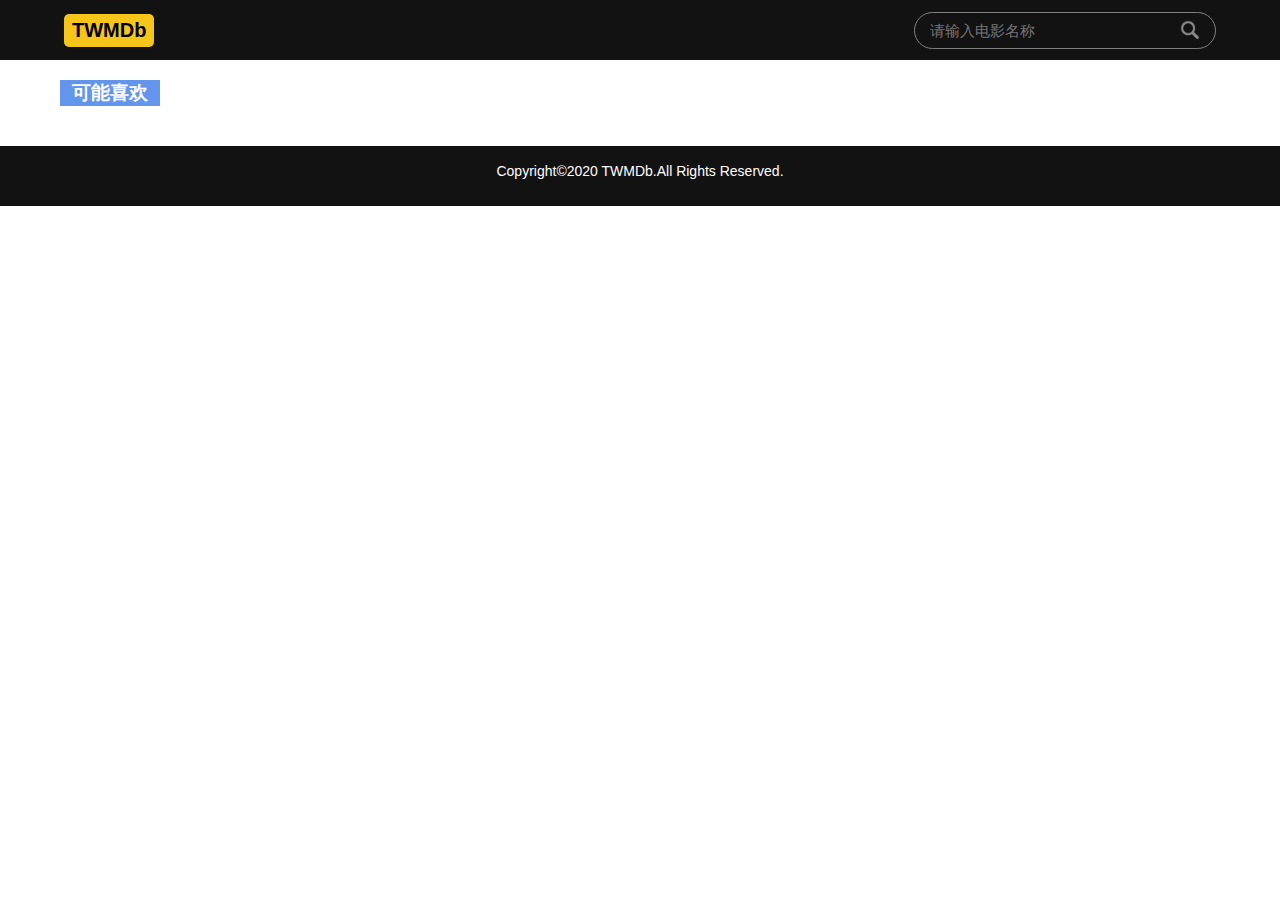
<file: src/main/resources/static/pages/detailPage.html>
<!DOCTYPE html>
<html lang="en">

<head>
    <meta charset="UTF-8">
    <meta name="viewport" content="width=device-width, initial-scale=1.0">
    <meta http-equiv="X-UA-Compatible" content="ie=edge">
    <meta name="referrer" content="never">
    <title>MovieDetail</title>
    <link rel="stylesheet" type="text/css" media="screen" href="../styles/detailPage.css" />
</head>

<body>
    <header>
        <a href="../index.html" target="_blank">
            <div class="logo-font">TWMDb</div>
        </a>
        <div class="search-box">
            <input id="search-movie" type="search" name="search" placeholder="请输入电影名称" onkeydown="keyEnterSearchProject()" />
            <img class="icon-search" src="../img/search.png" alt="search" onclick="searchProject()" />
        </div>
    </header>
    <container>
        <div class="content">
            <div class="movie-informations"></div>
            <div class="movie-summary"></div>
            <div class="movie-comments"></div>
            <div class="movie-recommend">
                <h3>可能喜欢</h3>
                <div class="recommend-information">
                </div>
            </div>
        </div>
    </container>
    <footer>
        <div class="copyright-font">Copyright©2020 TWMDb.All Rights Reserved.</div>
    </footer>
</body>
<script src="../scripts/ajax.js"></script>
<script src="../scripts/detailPage.js"></script>

</html>
</file>
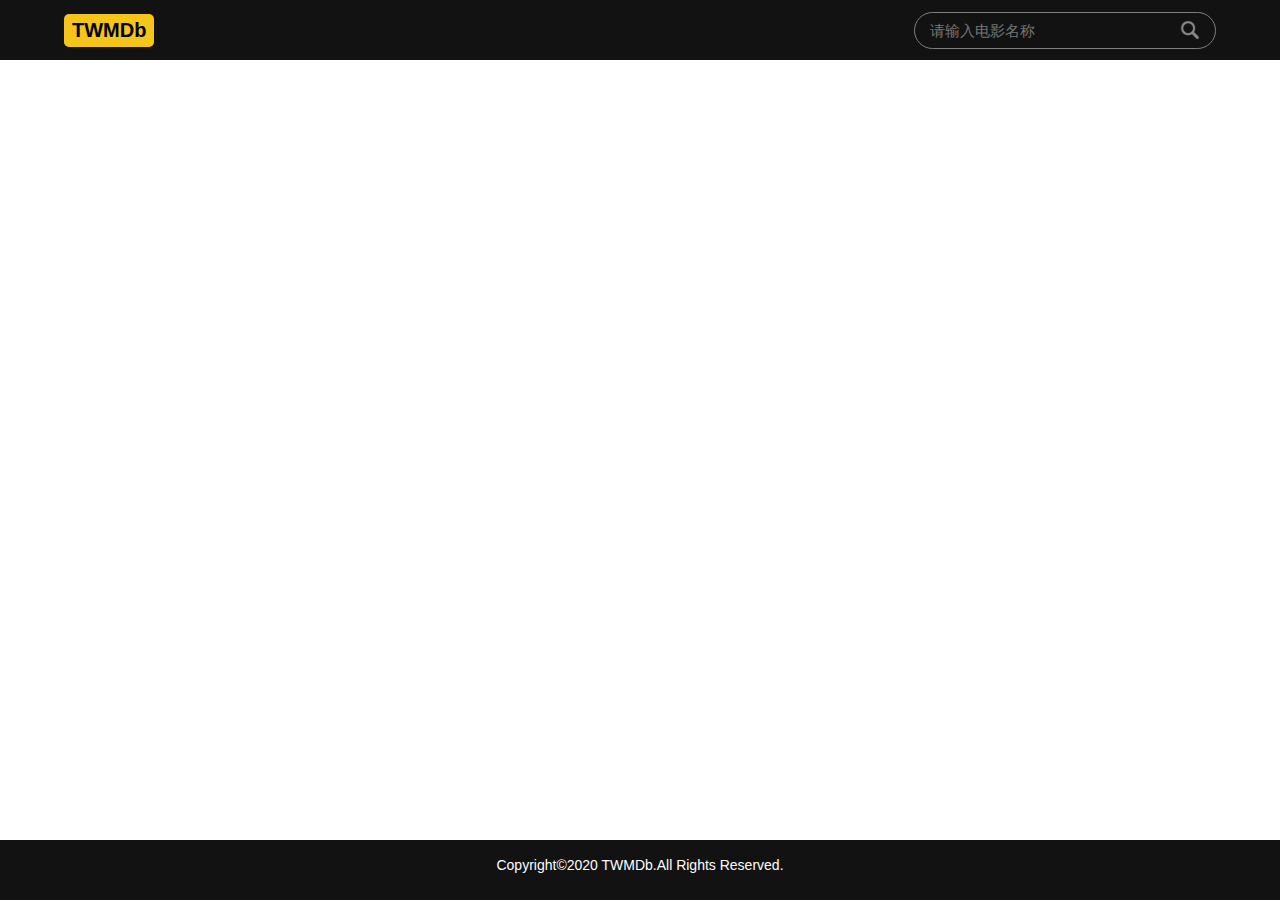
<file: src/main/resources/static/pages/searchPage.html>
<!DOCTYPE html>
<html lang="en">

<head>
  <meta charset="UTF-8">
  <meta name="viewport" content="width=device-width, initial-scale=1.0">
  <meta http-equiv="X-UA-Compatible" content="ie=edge">
  <meta name="referrer" content="never">
  <title>SearchMovie</title>
  <link rel="stylesheet" type="text/css" media="screen" href="../styles/searchPage.css" />
</head>

<body>
  <header>
    <a href="../index.html" target="_blank">
      <div class="logo-font">TWMDb</div>
    </a>
    <div class="search-box">
      <input id="search-movie" type="search" name="search" placeholder="请输入电影名称"
        onkeydown="keyEnterSearchProject(event)" />
      <img class="icon-search" src="../img/search.png" alt="search" onclick="searchProject()" />
    </div>
  </header>
  <container class="container">
    <div class=" content ">
    </div>

  </container>
  <footer>
    <div class="copyright-font ">Copyright©2020 TWMDb.All Rights Reserved.</div>
  </footer>
</body>
<script src="../scripts/ajax.js "></script>
<script src="../scripts/searchPage.js "></script>

</html>
</file>
<file: src/main/resources/static/styles/detailPage.css>
* {
  margin: 0;
  padding: 0;
}

body {
  height: 100%;
}

header, footer {
  width: 100%;
  height: 60px;
  font-family: Arial, Helvetica, sans-serif;
  background-color: #121212;
}

header {
  display: flex;
  justify-content: space-between;
  align-items: center;
}

header a {
  margin-left: 5%;
}

.search-box {
  display: flex;
  align-items: center;
  padding: 5px 15px;
  margin-right: 5%;
  border: 1px solid grey;
  border-radius: 25px;
}

.logo-font {
  padding: 5px 8px;
  border-radius: 5px;
  font-weight: bolder;
  font-size: 20px;
  color: #000000;
  background-color: #f5c519;
}

header input {
  width: 250px;
  height: 25px;
  border: 0;
  border-radius: 5px;
  outline: none;
  font-size: 15px;
  color: #bbb;
  background-color: transparent;
}

.icon-search {
  width: 20px;
}

.content {
  margin: 20px 60px 20px 60px;
}

.content h3 {
  width: 100px;
  text-align: center;
  color: white;
  background-color: cornflowerblue;
}

.content .movie-informations, .content .movie-comments, .content .movie-summary, .content .movie-recommend {
  margin-top: 20px;
}

.movie-informations img {
  display: block;
  width: 200px;
  margin-right: 30px;
}

.movie-informations .picAndDetail {
  display: flex;
  margin-top: 20px;
}

.movie-details p {
  height: 30px;
  margin: 10px;
}

.movie-summary p {
  margin-top: 10px;
  text-indent: 2em;
}

.user-comment {
  margin: 15px 0 15px 0;
}

.user-comment :nth-child(1) {
  color: rgb(110, 119, 170);
}

.user-comment :nth-child(2) {
  margin: 0 20px 0 20px;
  color: rgb(255, 173, 46);
}

.user-comment :nth-child(3) {
  font-size: 13px;
  color: rgb(178, 170, 170);
}

.recommend-information {
  display: flex;
  margin-top: 20px;
}

.one-movie-recommend img {
  width: 100px;
  height: 130px;
  margin: 0 10px 0 10px;
}

.one-movie-recommend p {
  text-align: center;
  font-size: 12px;
}

a {
  text-decoration: none;
  color: black;
}

.copyright-font {
  line-height: 50px;
  text-align: center;
  font-size: 14px;
  color: white;
}
</file>
<file: src/main/resources/static/styles/searchPage.css>
* {
  margin: 0;
  padding: 0;
}

body {
  display: flex;
  flex-direction: column;
  min-height: 100vh;
}

.container {
  flex-grow: 1;
}

header, footer {
  width: 100%;
  height: 60px;
  font-family: Arial, Helvetica, sans-serif;
  background-color: #121212;
}

header {
  display: flex;
  justify-content: space-between;
  align-items: center;
}

header a {
  margin-left: 5%;
  text-decoration: none;
}

.search-box {
  display: flex;
  align-items: center;
  padding: 5px 15px;
  margin-right: 5%;
  border: 1px solid grey;
  border-radius: 25px;
}

.logo-font {
  padding: 5px 8px;
  border-radius: 5px;
  font-size: 20px;
  font-weight: bolder;
  color: #000000;
  background-color: #f5c519;
}

header input {
  width: 250px;
  height: 25px;
  border: 0;
  border-radius: 5px;
  outline: none;
  font-size: 15px;
  color: #bbb;
  background-color: transparent;
}

.icon-search {
  width: 20px;
}

.content {
  margin: 20px 80px 20px 80px;
}

.content .searchResult {
  margin-top: 20px;
}

.searchResult .picAndDetail {
  margin: 20px;
  display: flex;
}

.picAndDetail img {
  display: block;
  width: 100px;
  height: 130px;
  margin: 5px 30px 5px 0;
}

.movie-details p {
  margin: 5px;
}

.movie-details :nth-child(1) {
  font-size: 20px;
}

.copyright-font {
  line-height: 50px;
  text-align: center;
  font-size: 14px;
  color: white;
}
</file>
